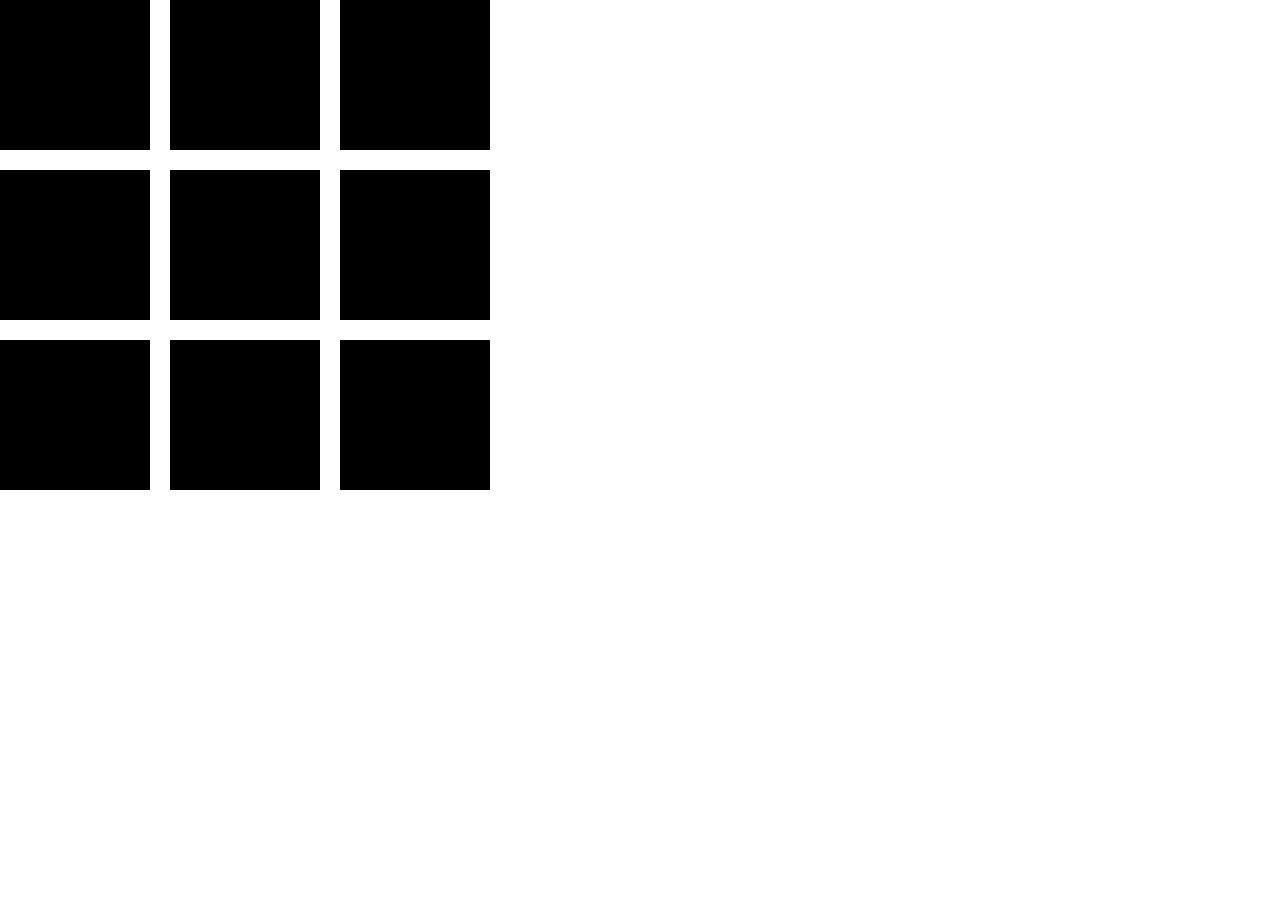
<file: index.html>
<html>

  <head>
    <title>Week 4 - Positioning Challenge</title>
    <link rel="stylesheet" type="text/css" href="styles.css" />
  </head>

  <body>

    <div class="row-1">
      <div class="box"></div>
      <div class="box"></div>
      <div class="box"></div>
    </div>
    <div class="row-2 clearfix">
      <div class="box box-2"></div>
      <div class="box box-2"></div>
      <div class="box box-2"></div>
    </div>
    <div class="row-3">
      <div class="box box-3"></div>
      <div class="box box-3"></div>
      <div class="box box-3"></div>
    </div>

  </body>
</html>
</file>
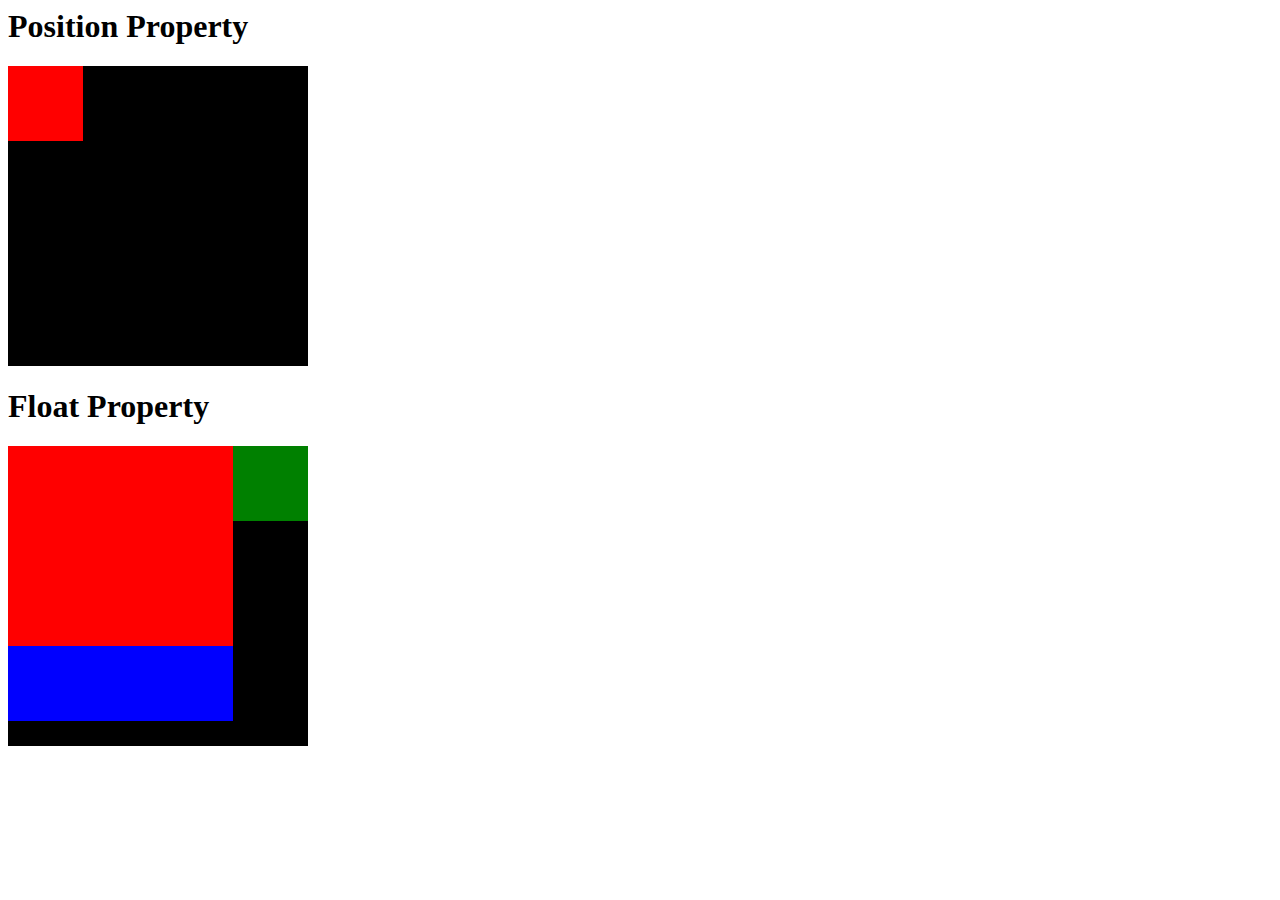
<file: positioning.html>
<html>

  <head>
    <title>Positioning</title>
    <link rel="stylesheet" type="text/css" href="positioning.css" />
  </head>

  <body>

    <h1>Position Property</h1>

    <div class="container">
      <div class="box-relative"></div>
      <div class="box-absolute"></div>
      <div class="box-fixed"></div>
    </div>

    <h1>Float Property</h1>

    <div class="container">
      <div class="box-floatleft"></div>
      <div class="box-floatright"></div>
      <div class="box-floatnone"></div>
    </div>

  </body>
</html>
</file>
<file: styles.css>
body {
  margin: 0;
}

.box {
  background-color: black;
  height: 150px;
  width: 150px;
}

.row-1 div {
  display: inline-block;
  margin: 0 16px 16px 0;
}

.row-2 div {
  float: left;
  margin: 0 20px 20px 0;
}

.row-3 {
  height: 170px;
  position: relative;
}

.row-3 div {
  position: absolute;
}

.row-3 div:nth-child(2) {
  left: 170px;
}

.row-3 div:nth-child(3) {
  left: 340px;
}

.clearfix:after {
  content: "";
  display: table;
  clear: both;
}
</file>
<file: positioning.css>
.container {
  background-color: black;
  width: 300px;
  height: 300px;
  /*position: relative;*/
}

[class*="box-"] {
  width: 75px;
  height: 75px;
}





.box-relative {
  background-color: red;
  position: relative;
  /*top: 5px;*/
}

.box-absolute {
  background-color: green;
  display: none;
  position: absolute;
  top: 0;
}

.box-fixed {
  background-color: blue;
  display: none;
  position: fixed;
  top: 0;
}





.box-floatleft {
  background-color: red;
  float: left;
  height: 200px;
  width: 75%;
}

.box-floatright {
  background-color: green;
  float: right;
  width: 25%;
}

.box-floatnone {
  background-color: blue;
  clear: both;
  float: none;
  width: 75%;
}
</file>
